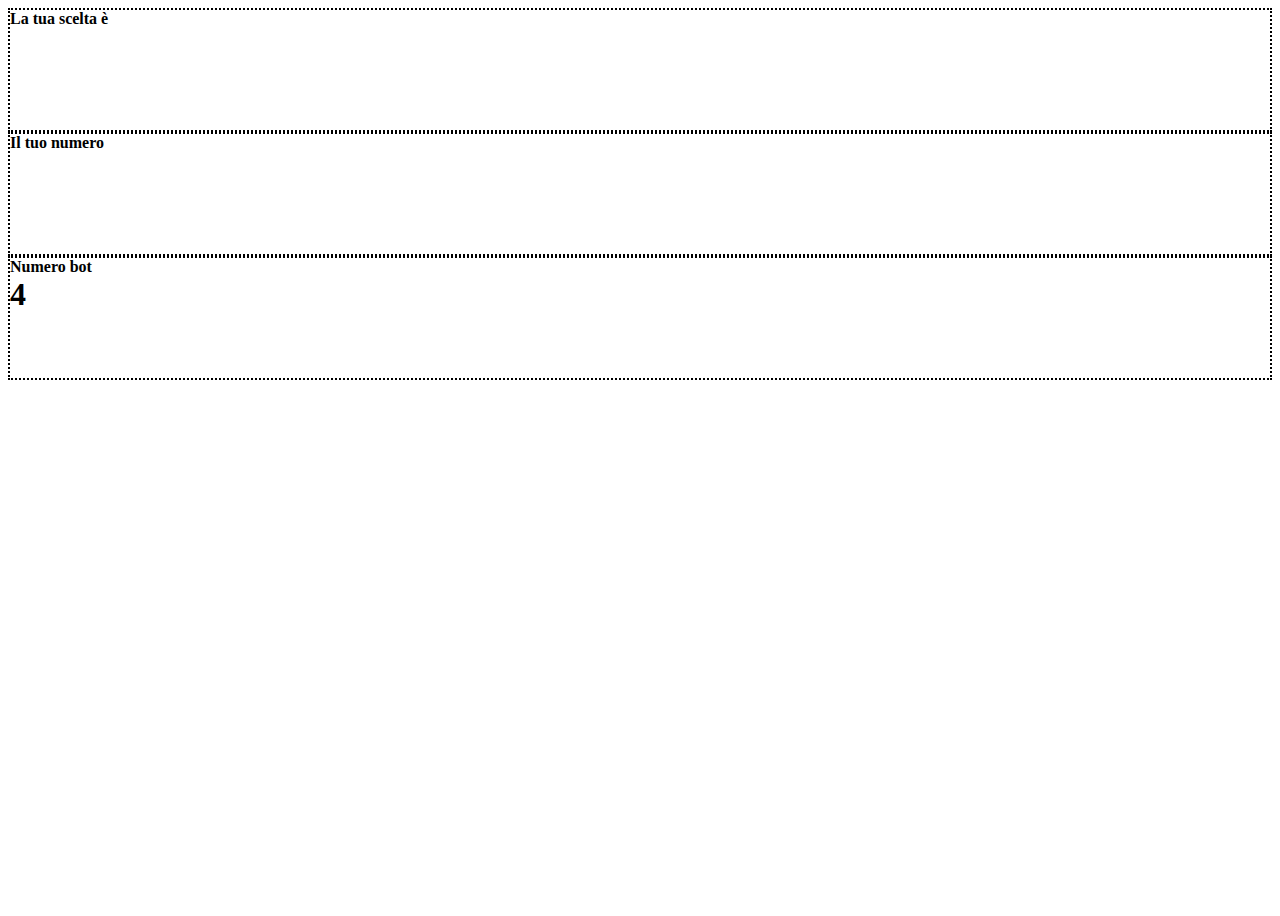
<file: pari e dispari/index.html>
<html lang="en">
<head>
    <meta charset="UTF-8">
    <meta http-equiv="X-UA-Compatible" content="IE=edge">
    <meta name="viewport" content="width=device-width, initial-scale=1.0">
    <title>Pari e dispari</title>
    <link href="https://cdn.jsdelivr.net/npm/bootstrap@5.0.2/dist/css/bootstrap.min.css" rel="stylesheet" integrity="sha384-EVSTQN3/azprG1Anm3QDgpJLIm9Nao0Yz1ztcQTwFspd3yD65VohhpuuCOmLASjC" crossorigin="anonymous">
    <link rel="stylesheet" href="css/style.css">
</head>
<body>

    <!-- Main container -->
    <main class="container d-flex align-items-center justify-content-center">
        <div class="d-flex flex-column justify-content-center align-items-center">
            <div class="row justify-content-around">

                <!-- Scelta pari o dispari -->
                <div class="item col text-center bg-secondary text-white rounded">
                    <h4>La tua scelta è</h4>
                    <h1 id="scelta_gioco"></h1>
                </div>

                <!-- User number -->
                <div class="item col text-center bg-secondary text-white rounded">
                    <h4>Il tuo numero</h4>
                    <h1 id="numUser"></h1>
                </div>

                <!-- Bot number -->
                <div class="item col text-center bg-secondary text-white rounded">
                    <h4>Numero bot</h4>
                    <h1 id="numBot"></h1>
                </div>
            </div>

            <!-- JS result -->
            <h3 id="result" class="rounded p-2 border-succes"></h3>
            <h1 id="messaggio"></h1>
        </div>

    </main>

    <!-- Link JS -->
    <script src="js/main.js"></script>
</body>
</html>
</file>
<file: pari e dispari/css/style.css>
main{
    height: 100vh;
}
h1,h2,h3,h4{
    margin: 0;
    padding: 0;
}
.item{
    height: 120px;
    border: dotted black 2px
}
</file>
